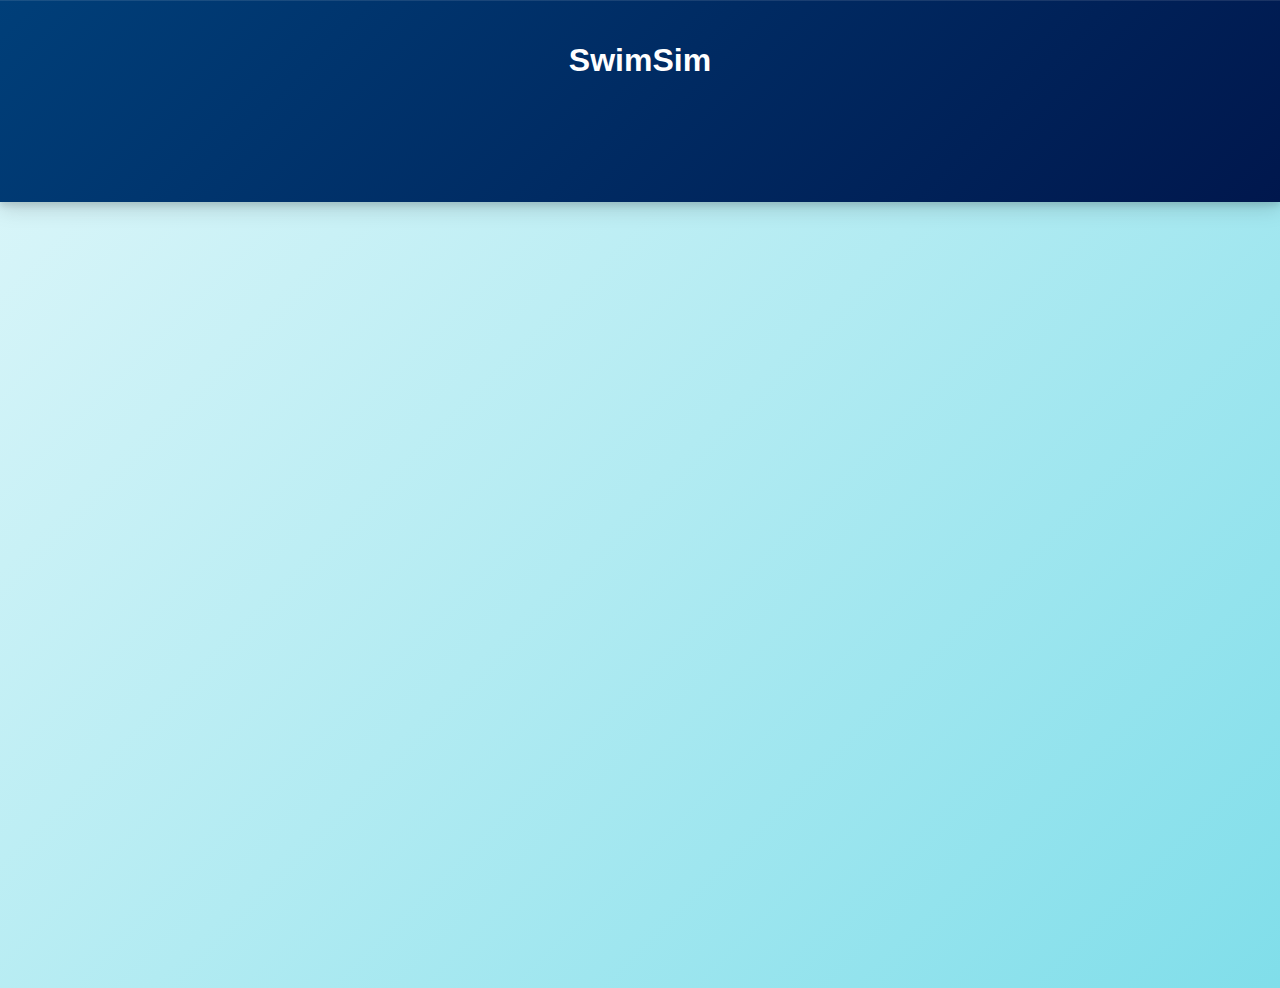
<file: Frontend/index.html>
<!DOCTYPE html>
<html lang="en">

<head>
    <meta charset="UTF-8">
    <meta name="viewport" content="width=device-width, initial-scale=1.0">
    <title>Swimming Meet Simulator</title>
    <link rel="stylesheet" href="main.css">
</head>
<body>
    <style>
        body {
            opacity: 0;
            transition: opacity 1s ease-in-out;
        }
        header {
            opacity: 0;
            transform: translateY(-20px);
            transition: opacity 1s ease-in-out, transform 1s ease-in-out;
        }
        nav {
            text-align: center; /* Center the navigation */
        }
        nav ul {
            display: flex;
            justify-content: center; /* Center the list items */
            list-style-type: none;
            padding: 0;
        }
        nav ul li {
            opacity: 0;
            transform: translateY(-20px);
            transition: opacity 1s ease-in-out;
            margin-right: 20px; /* Space between items */
            font-size: 1.2em; /* Increase text size */
        }
        main {
            opacity: 0;
            transition: opacity 1s ease-in-out;
        }
        footer {
            opacity: 0;
            transition: opacity 1s ease-in-out;
        }
    </style>
    <script>
        document.addEventListener('DOMContentLoaded', () => {
            document.body.style.opacity = 1;
            const header = document.querySelector('header');
            const navItems = document.querySelectorAll('nav ul li');
            const main = document.querySelector('main');
            const footer = document.querySelector('footer');
    
            header.style.opacity = 1;
            header.style.transform = 'translateY(0)';
    
            // Set nav items opacity after header animation
            setTimeout(() => {
                navItems.forEach((item, index) => {
                    item.style.opacity = 1;
                });
            }, 1000); // Adjust the timing as needed

            // Set nav items opacity after header animation
            setTimeout(() => {
                navItems.forEach((item) => {
                    item.style.opacity = 1;
                });
            }, 2000); // Adjust the timing as needed
    
            // Set main and footer opacity after a delay
            setTimeout(() => {
                main.style.opacity = 1;
                footer.style.opacity = 1;
            }, 1000); // Adjust the timing as needed

            window.addEventListener('scroll', () => {
                const scrollPosition = window.scrollY + window.innerHeight;
                if (scrollPosition >= main.offsetTop) {
                    main.style.opacity = 1;
                    footer.style.opacity = 1;
                }
            });
        });
    </script>    
    <header>
        <h1>SwimSim</h1>
        <nav>
            <ul>
                <li><a href="about.html">About</a></li>
                <li><a href="meets.html">Meets</a></li>
                <li><a href="contact.html">Contact</a></li>
                <li><a href="simulation.html">Simulation</a></li> 
            </ul>
        </nav>
    </header>
    
    <main>
        <section id="about">
            <h2>About the Simulator</h2>
            <p>This simulator allows you to create and manage swimming meets.</p>
        </section>
        
        <section id="meets">
            <h2>Upcoming Meets</h2>
            <ul>
                <li>Meet 1: Date & Time</li>
                <li>Meet 2: Date & Time</li>
                <li>Meet 3: Date & Time</li>
            </ul>
        </section>
        
        <section id="contact">
            <h2>Contact Us 
                Ryan Woodzell
                Will Landon
            </h2>
            <p>Email: info@swimmingmeetsimulator.com</p>
        </section>
    </main>
    
    <footer>
        <p>&copy; 2025 Swimming Meet Simulator. All rights reserved.</p>
    </footer>
</body>
</html>
<!--             eventsContainer.innerHTML = ''; -->
<!--  -->
<!--             // Simulate events for Team 1 -->
<!--             scorers1.forEach((scorer, index) => { -->
<!--                 const eventDiv = document.createElement('div'); -->
<!--                 eventDiv.className = 'event'; -->
<!--                 eventDiv.textContent = `Goal ${index + 1} by ${scorer} for ${team1}`; -->
<!--                 eventsContainer.appendChild(eventDiv); -->
</file>
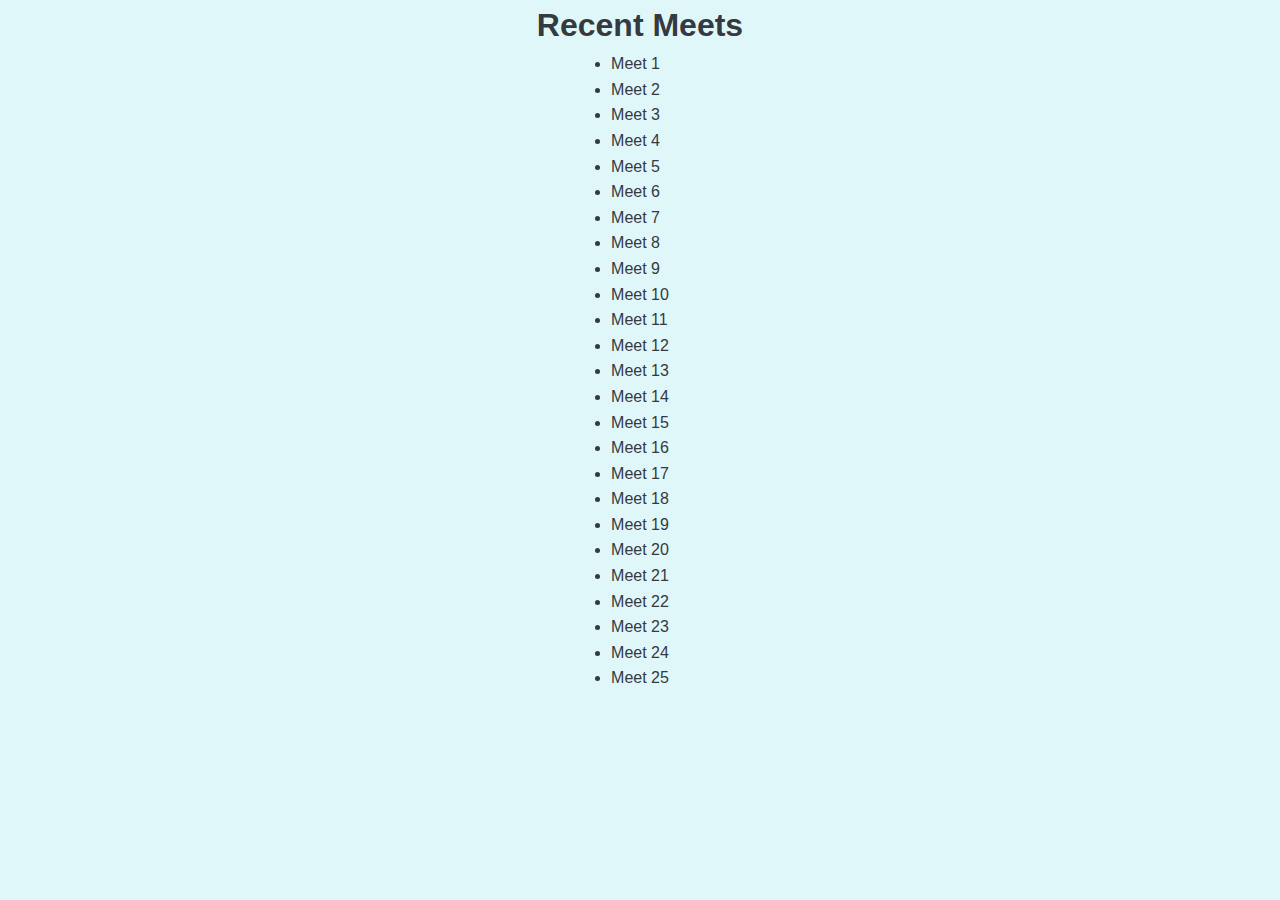
<file: meets.html>
<!DOCTYPE html>
<html lang="en">
<head>
    <meta charset="UTF-8">
    <meta name="viewport" content="width=device-width, initial-scale=1.0">
    <title>Recent Meets</title>
    <link rel="stylesheet" href="main.css">
</head>
<body>
    <h1>Recent Meets</h1>
    <ul>
        <li>Meet 1</li>
        <li>Meet 2</li>
        <li>Meet 3</li>
        <li>Meet 4</li>
        <li>Meet 5</li>
        <li>Meet 6</li>
        <li>Meet 7</li>
        <li>Meet 8</li>
        <li>Meet 9</li>
        <li>Meet 10</li>
        <li>Meet 11</li>
        <li>Meet 12</li>
        <li>Meet 13</li>
        <li>Meet 14</li>
        <li>Meet 15</li>
        <li>Meet 16</li>
        <li>Meet 17</li>
        <li>Meet 18</li>
        <li>Meet 19</li>
        <li>Meet 20</li>
        <li>Meet 21</li>
        <li>Meet 22</li>
        <li>Meet 23</li>
        <li>Meet 24</li>
        <li>Meet 25</li>
    </ul>
</body>
</html>
</file>
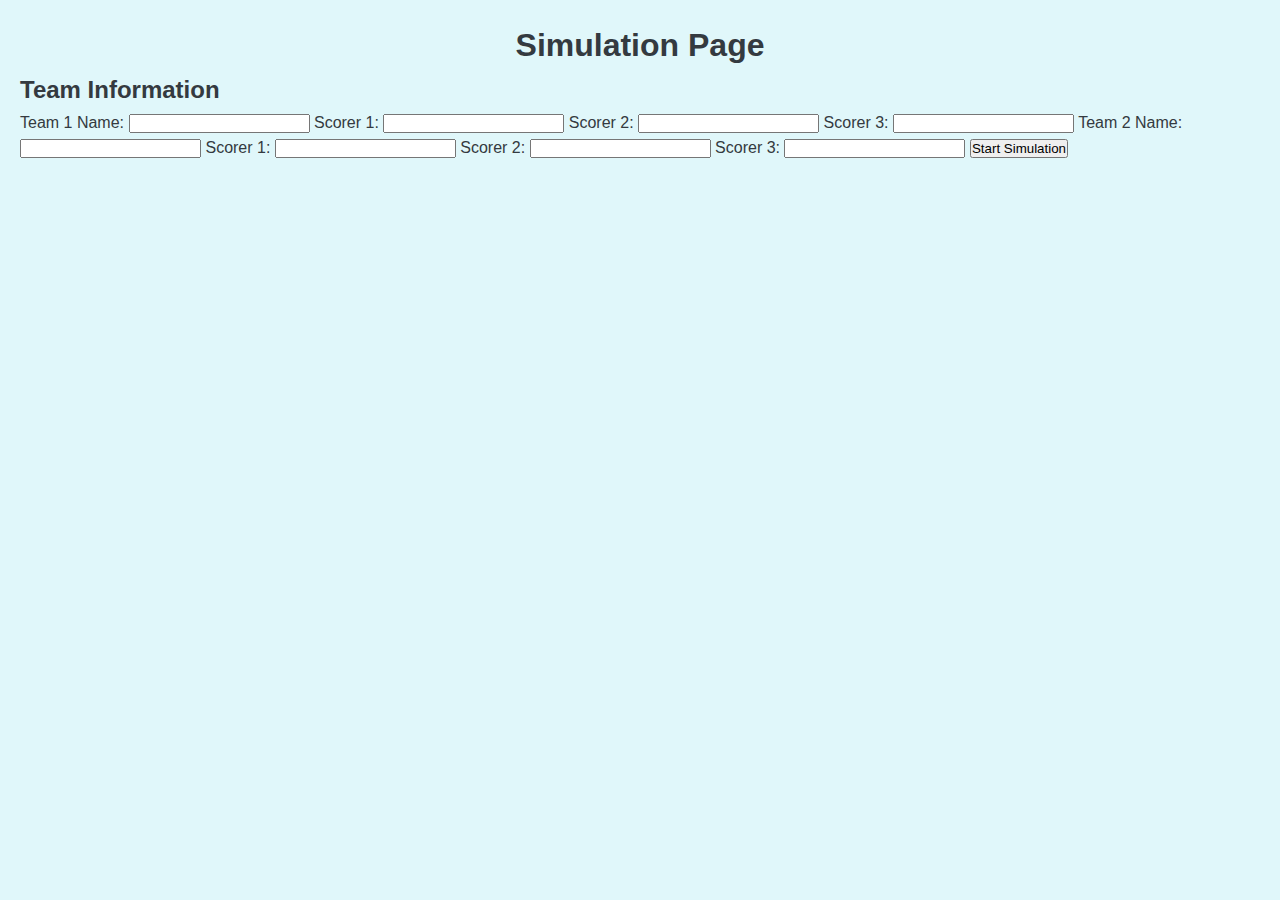
<file: simulation.html>
<!DOCTYPE html>
<html lang="en">
<head>
    <meta charset="UTF-8">
    <meta name="viewport" content="width=device-width, initial-scale=1.0">
    <title>Simulation Page</title>
    <link rel="stylesheet" href="main.css">
    <style>
        body {
            font-family: Arial, sans-serif;
            margin: 20px;
        }
        .event {
            margin: 10px 0;
        }
    </style>
</head>
<body>
    <h1>Simulation Page</h1>
    <form id="simulationForm">
        <h2>Team Information</h2>
        <label for="team1">Team 1 Name:</label>
        <input type="text" id="team1" required>
        <label for="scorer1_1">Scorer 1:</label>
        <input type="text" id="scorer1_1" required>
        <label for="scorer1_2">Scorer 2:</label>
        <input type="text" id="scorer1_2" required>
        <label for="scorer1_3">Scorer 3:</label>
        <input type="text" id="scorer1_3" required>
        
        <label for="team2">Team 2 Name:</label>
        <input type="text" id="team2" required>
        <label for="scorer2_1">Scorer 1:</label>
        <input type="text" id="scorer2_1" required>
        <label for="scorer2_2">Scorer 2:</label>
        <input type="text" id="scorer2_2" required>
        <label for="scorer2_3">Scorer 3:</label>
        <input type="text" id="scorer2_3" required>
        
        <button type="submit">Start Simulation</button>
    </form>

    <div id="eventsContainer"></div>

    <script>
        document.getElementById('simulationForm').addEventListener('submit', function(event) {
            event.preventDefault();
            const team1 = document.getElementById('team1').value;
            const team2 = document.getElementById('team2').value;
            const scorers1 = [
                document.getElementById('scorer1_1').value,
                document.getElementById('scorer1_2').value,
                document.getElementById('scorer1_3').value
            ];
            const scorers2 = [
                document.getElementById('scorer2_1').value,
                document.getElementById('scorer2_2').value,
                document.getElementById('scorer2_3').value
            ];

            const eventsContainer = document.getElementById('eventsContainer');
            eventsContainer.innerHTML = '';

            for (let i = 1; i <= 16; i++) {
                const event = document.createElement('div');
                event.className = 'event';
                event.textContent = `Event ${i}: ${Math.random() < 0.5 ? team1 : team2} scores by ${Math.random() < 0.5 ? scorers1[Math.floor(Math.random() * 3)] : scorers2[Math.floor(Math.random() * 3)]}`;
                eventsContainer.appendChild(event);
            }
        });
    </script>
</body>
</html>
</file>
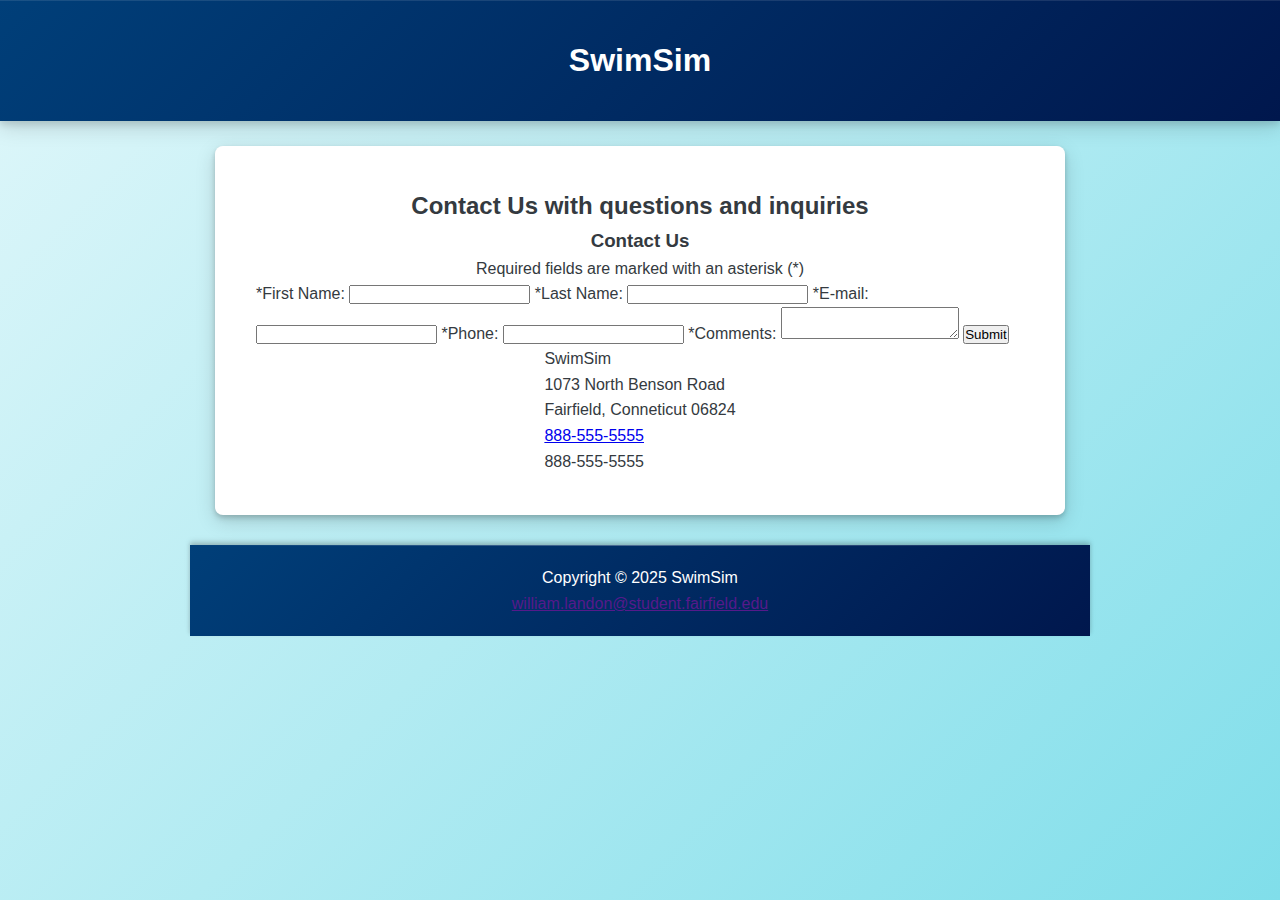
<file: Frontend/contact.html>
<!DOCTYPE html>
<html lang="en">
<head>
    <meta charset="UTF-8">
    <meta name="viewport" content="width=device-width, initial-scale=1.0">
    <title>Reservations</title>
    <link rel="stylesheet" href="main.css">
</head>
<body>
    <header>
        <h1>SwimSim</h1>
    </header>
    <div id = "reshero">
    <div id = "wrapper"> 
    <main>
        <h2>Contact Us with questions and inquiries</h2>
        <h3>Contact Us</h3>
        <p>Required fields are marked with an asterisk (*)</p>
        <form id= "contact-form">
            <label for="myFName">*First Name:</label>
            <input type="text" id="myFName" name="myFName" required>
            <label for="myLName">*Last Name:</label>
            <input type="text" id="myLName" name="myLName" required>
            <label for="email">*E-mail:</label>
            <input type="email" id="myEmail" name="myEmail" required>
            <label for="myPhone">*Phone:</label>
            <input type="text" id="myPhone" name="myPhone" required>
            <label for="myComments">*Comments:</label>
            <textarea id="myComments" name="myComments" rows="2" cols="20" required></textarea>
            <input id= "mySubmit" type="submit" value="Submit">
        </form>
        <div>
            <span class="resort">SwimSim</span><br>
            1073 North Benson Road<br>
            Fairfield, Conneticut 06824<br>
            <a id = "mobile" href="tel:888-555-5555">888-555-5555</a><br>
            <span id = "desktop">888-555-5555</span>
        </div>
    </main>
    <script>
        document.getElementById('contact-form').addEventListener('submit', async (e) => {
          e.preventDefault();
          const formData = new FormData(e.target);
          const data = Object.fromEntries(formData);
      
          try {
            const response = await fetch('/api/contact', {
              method: 'POST',
              headers: { 'Content-Type': 'application/json' },
              body: JSON.stringify(data)
            });
            const result = await response.json();
            document.getElementById('message').textContent = result.message;
          } catch (error) {
            console.error('Error:', error);
          }
        });
      </script>

    <footer>
            Copyright &copy; 2025 SwimSim<br>
            <a href ="">william.landon@student.fairfield.edu</a>
    </footer>
</div>
</body>
</html>
</file>
<file: Frontend/main.css>
/* main.css */

/* Reset some default styles with improved normalization */
*,
*::before,
*::after {
    margin: 0;
    padding: 0;
    box-sizing: border-box;
}

:root {
    --primary-dark: #003f79;
    --primary-darker: #00174d;
    --accent-blue: #0288d1;
    --light-teal: #e0f7fa;
    --text-dark: #343a40;
    --text-light: #ffffff;
    --section-accent: #0a5ba2;
    --shadow-light: rgba(0, 0, 0, 0.1);
    --shadow-medium: rgba(0, 0, 0, 0.15);
    --shadow-dark: rgba(0, 0, 0, 0.2);
    --border-radius: 8px;
    --transition-standard: all 0.3s cubic-bezier(0.4, 0, 0.2, 1);
}

body {
    font-family: 'Arial', sans-serif;
    line-height: 1.6;
    background: linear-gradient(135deg, #e0f7fa 0%, #b2ebf2 50%, #80deea 100%);
    color: var(--text-dark);
    display: flex;
    flex-direction: column;
    align-items: center;
    min-height: 100vh;
}

/* Header styles with enhanced depth */
header {
    background: linear-gradient(135deg, var(--primary-dark) 0%, var(--primary-darker) 100%);
    color: var(--text-light);
    padding: 35px 0;
    text-align: center;
    box-shadow: 
        0 4px 6px var(--shadow-light),
        0 6px 20px var(--shadow-medium),
        inset 0 1px 0 rgba(255, 255, 255, 0.1);
    width: 100%;
    position: relative;
    overflow: hidden;
}

header::before {
    content: '';
    position: absolute;
    top: 0;
    left: -100%;
    width: 100%;
    height: 100%;
    background: linear-gradient(90deg, 
        transparent, 
        rgba(255, 255, 255, 0.1), 
        transparent);
    transition: var(--transition-standard);
}

header:hover::before {
    left: 100%;
}

/* Navigation styles with improved interaction */
nav {
    margin: 25px 0;
    display: flex;
    gap: 15px;
    flex-wrap: wrap;
    justify-content: center;
}

nav a {
    color: var(--text-light);
    text-decoration: none;
    padding: 12px 24px;
    border-radius: var(--border-radius);
    transition: var(--transition-standard);
    background: rgba(255, 255, 255, 0.1);
    backdrop-filter: blur(10px);
    border: 1px solid rgba(255, 255, 255, 0.2);
    position: relative;
    overflow: hidden;
}

nav a::before {
    content: '';
    position: absolute;
    top: 0;
    left: -100%;
    width: 100%;
    height: 100%;
    background: linear-gradient(90deg, 
        transparent, 
        rgba(255, 255, 255, 0.2), 
        transparent);
    transition: var(--transition-standard);
}

nav a:hover::before {
    left: 100%;
}

nav a:hover {
    background: var(--accent-blue);
    transform: translateY(-2px);
    box-shadow: 0 4px 12px var(--shadow-medium);
}

/* Main content styles with enhanced depth */
main {
    padding: 40px;
    background: var(--text-light);
    border-radius: var(--border-radius);
    box-shadow: 
        0 4px 6px var(--shadow-light),
        0 6px 20px var(--shadow-medium),
        0 2px 4px var(--shadow-light);
    margin: 25px;
    max-width: 850px;
    flex: 1;
    display: flex;
    flex-direction: column;
    align-items: center;
    position: relative;
    border: 1px solid rgba(255, 255, 255, 0.8);
}

main::before {
    content: '';
    position: absolute;
    top: -1px;
    left: -1px;
    right: -1px;
    bottom: -1px;
    background: linear-gradient(135deg, 
        rgba(255, 255, 255, 0.8) 0%, 
        rgba(255, 255, 255, 0.4) 50%, 
        rgba(255, 255, 255, 0.8) 100%);
    border-radius: calc(var(--border-radius) + 1px);
    z-index: -1;
}

/* Section styles with refined typography */
section {
    margin-bottom: 30px;
    width: 100%;
    padding: 25px;
    background: rgba(255, 255, 255, 0.7);
    border-radius: var(--border-radius);
    border-left: 4px solid var(--section-accent);
    transition: var(--transition-standard);
}

section:hover {
    background: rgba(255, 255, 255, 0.9);
    transform: translateX(5px);
}

section h2 {
    color: var(--section-accent);
    margin-bottom: 15px;
    text-align: center;
    font-weight: 600;
    letter-spacing: -0.5px;
    position: relative;
    padding-bottom: 10px;
}

section h2::after {
    content: '';
    position: absolute;
    bottom: 0;
    left: 50%;
    transform: translateX(-50%);
    width: 50px;
    height: 2px;
    background: linear-gradient(90deg, 
        transparent, 
        var(--section-accent), 
        transparent);
}

/* Footer styles with enhanced styling */
footer {
    text-align: center;
    padding: 20px 0;
    background: linear-gradient(135deg, var(--primary-dark) 0%, var(--primary-darker) 100%);
    color: var(--text-light);
    width: 100%;
    margin-top: 30px;
    box-shadow: 
        0 -4px 6px var(--shadow-light),
        0 -2px 4px var(--shadow-medium);
    position: relative;
}

footer::before {
    content: '';
    position: absolute;
    top: 0;
    left: 0;
    right: 0;
    height: 1px;
    background: linear-gradient(90deg, 
        transparent, 
        rgba(255, 255, 255, 0.3), 
        transparent);
}

/* Responsive enhancements */
@media (max-width: 768px) {
    main {
        padding: 30px 20px;
        margin: 15px;
    }
    
    nav {
        flex-direction: column;
        align-items: center;
    }
    
    nav a {
        width: 200px;
        text-align: center;
    }
    
    section {
        padding: 20px 15px;
    }
}
</file>
<file: main.css>
/* main.css */

/* Reset some default styles */
* {
    margin: 0;
    padding: 0;
    box-sizing: border-box;
}

body {
    font-family: 'Arial', sans-serif;
    line-height: 1.6;
    background-color: #e0f7fa; /* Light teal background */
    color: #343a40;
    display: flex;
    flex-direction: column;
    align-items: center;
}

/* Header styles */
header {
    background: linear-gradient(135deg, #00796b 0%, #004d40 100%); /* Teal gradient */
    color: #ffffff;
    padding: 30px 0;
    text-align: center;
    box-shadow: 0 4px 10px rgba(0, 0, 0, 0.2);
    width: 100%;
}

/* Navigation styles */
nav {
    margin: 20px 0;
    color: white;
}

nav a {
    color: #ffffff;
    text-decoration: none;
    padding: 12px 20px;
    border-radius: 5px;
    transition: background 0.3s ease;
}

nav a:hover {
    background: #0288d1; /* Blue on hover */
}

/* Main content styles */
main {
    padding: 30px;
    background: #ffffff;
    border-radius: 8px;
    box-shadow: 0 4px 15px rgba(0, 0, 0, 0.1);
    margin: 20px;
    max-width: 800px;
    flex: 1;
    display: flex;
    flex-direction: column;
    align-items: center;
}

/* Section styles */
section {
    margin-bottom: 20px;
    width: 100%;
}

section h2 {
    color: #00796b; /* Teal for section headings */
    margin-bottom: 10px;
    text-align: center;
}

/* Footer styles */
footer {
    text-align: center;
    padding: 15px 0;
    background: linear-gradient(135deg, #00796b 0%, #004d40 100%); /* Teal gradient */
    color: #ffffff;
    width: 100%;
    margin-top: 20px;
}
</file>
